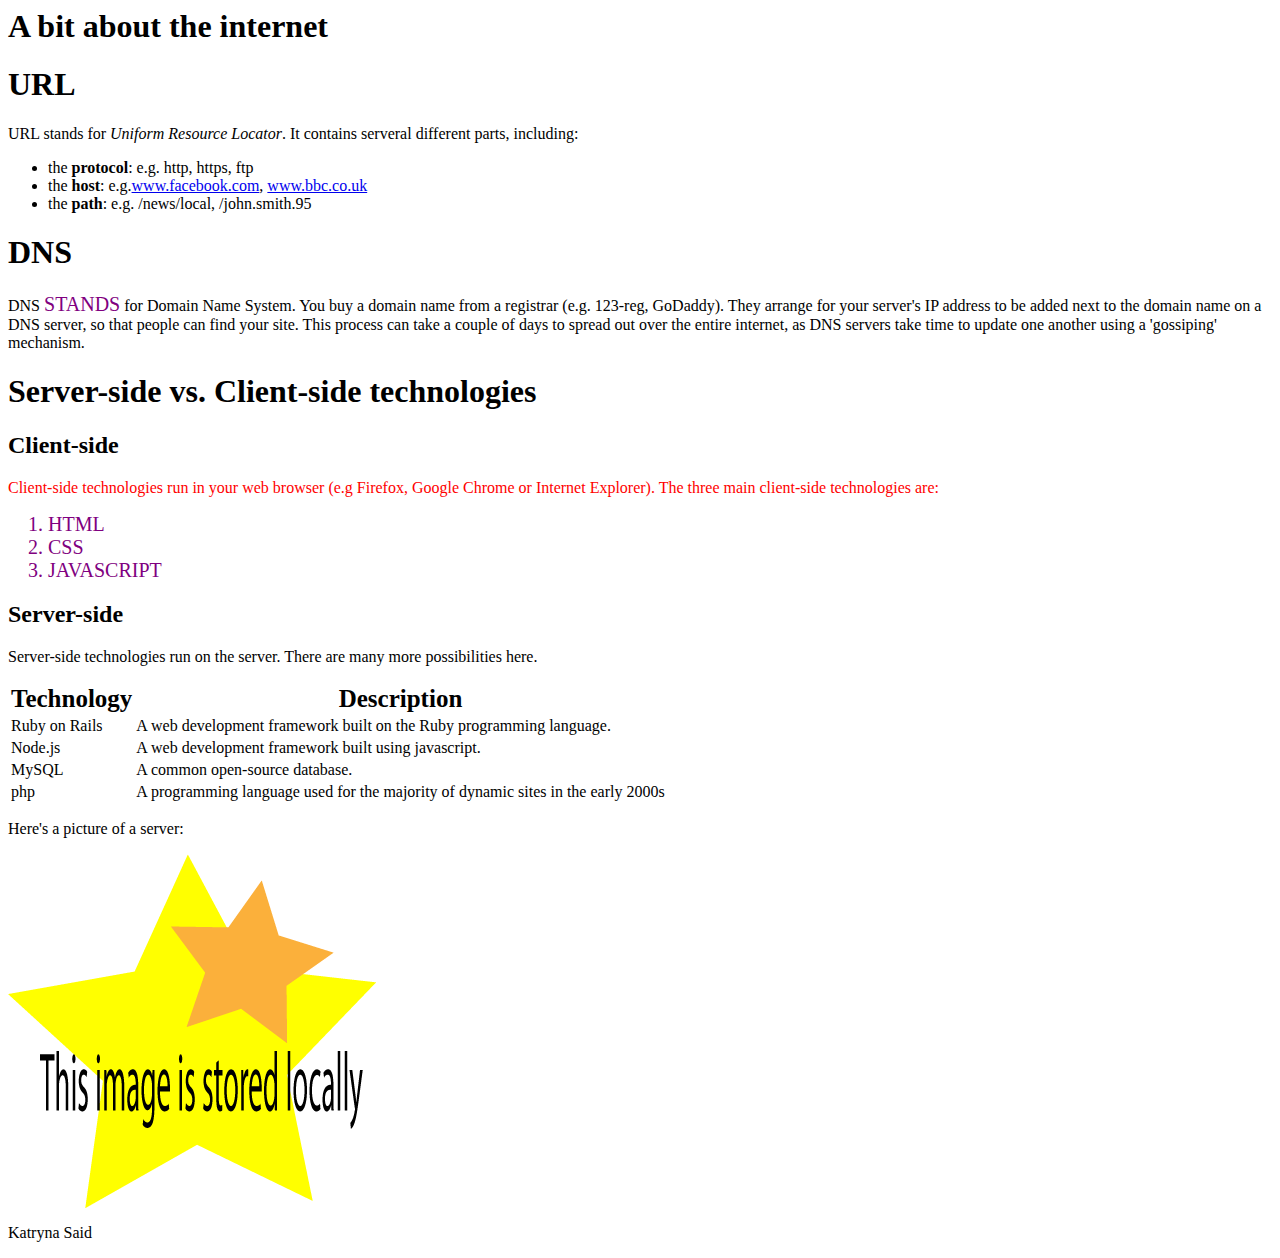
<file: index.html>
<html>
<head>
  <link rel="stylesheet" href="CSS/styles.css">
</head>

<h1>A bit about the internet</h1>

<h1>URL</h1>

<p>URL stands for <em>Uniform Resource Locator</em>. It contains serveral different parts, including:</p>

<ul>
<li> the <b>protocol</b>: e.g. http, https, ftp</li>
<li> the <b>host</b>: e.g.<a href="www.facebook.com">www.facebook.com</a>, <a href="www.bbc.co.uk/">www.bbc.co.uk</a></li>
<li> the <b>path</b>: e.g. /news/local, /john.smith.95</li>
</ul>

<h1>DNS</h1>

<p>DNS <span class="my-brand">stands</span> for Domain Name System. You buy a domain name from a registrar (e.g. 123-reg, GoDaddy). They arrange for your server's IP address to be added next to the domain name on a DNS server, so that people can find your site. This process can take a couple of days to spread out over the entire internet, as DNS servers take time to update one another using a 'gossiping' mechanism.</p>

<h1>Server-side vs. Client-side technologies</h1>

<h2>Client-side</h2>

<p id="server-side-intro">Client-side technologies run in your web browser (e.g Firefox, Google Chrome or Internet Explorer). The three main client-side technologies are:</p>

<ol>
 <li class="my-brand">HTML</li>
 <li class="my-brand">CSS</li>
 <li class="my-brand">Javascript</li>
</ol>

<h2>Server-side</h2>

<p>Server-side technologies run on the server. There are many more possibilities here.</p>
<table>
<tr>
<th>Technology</th>
<th>Description</th>
</tr>
<tr>
  <td>Ruby on Rails</td>
  <td>A web development framework built on the Ruby programming language.</td>
</tr>
<tr>
  <td>Node.js</td>
  <td>A web development framework built using javascript.</td>
</tr>
<tr>
  <td>MySQL</td>			<td>A common open-source database.</td>
</tr>
<tr>
  <td>php</td>
  <td>A programming language used for the majority of dynamic sites in the early 2000s</td>
</tr>
</table>
<p>Here's a picture of a server:</p>

<img src="images/local_image.png">

<p> Katryna Said</p>
</html>
</file>
<file: CSS/styles.css>
\\h1 {

color:  #ff0066;
}
#server-side-intro {
   color: red;
}

th {
  font-size: 25px;
}

.my-brand {
  color:purple;
  font-style:italics;
  text-transform:uppercase;
  font-size:20px;
}
</file>
